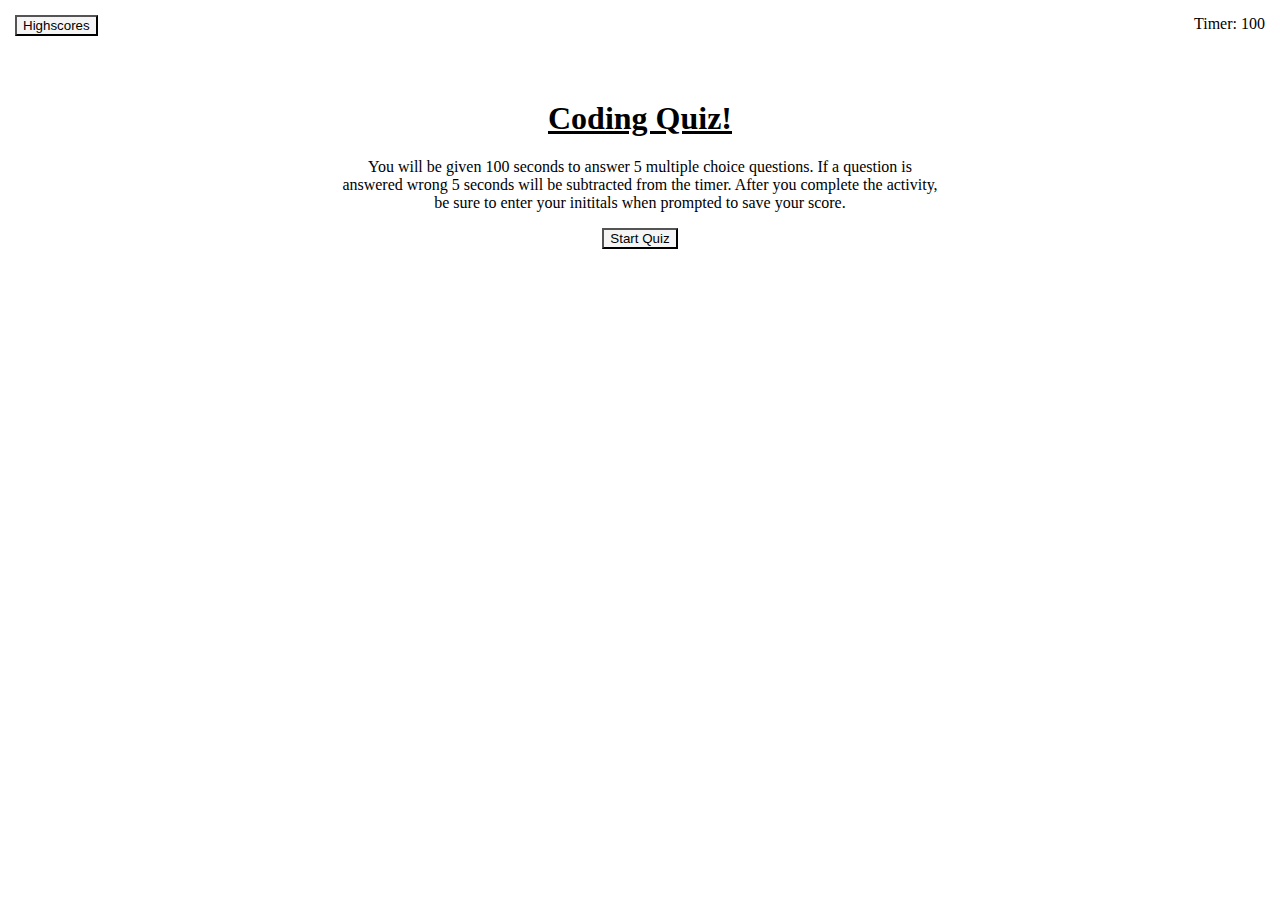
<file: index.html>
<!DOCTYPE html>
<html lang="en">

<head>
  <meta charset="UTF-8">
  <meta name="viewport" content="width=device-width, initial-scale=1.0">
  <link rel="stylesheet" href="./assets/css/style.css" />
  <title>Coding Quiz--Web Api HW</title>
</head>

<body>
  

  <section class="scores">
    
    <button id="high-scores-button">Highscores</button>
  
  </section>
  
  <section>
    
    <ul id="high-scores-list" class="hide"></ul>
  
  </section>

  <section class="timer"> Timer: 
      
    <span id="time">100</span>

  </section>  
  


  <section class="wrapper" id="start-screen" class="start">
    
    <h1>Coding Quiz!</h1>
      
    <p>You will be given 100 seconds to answer 5 multiple choice questions. If a question is answered wrong 5 seconds will be subtracted from the timer. After you complete the activity, be sure to enter your inititals when prompted to save your score. </p>
    
    <button id="start">Start Quiz</button>
  
  </section>



  <section id="questions" class="hide">
    
    <h2 id="question-title"></h2>
    
    <section id="choices" class="choices"></section>
  
  </section>
  
    
  
  <section id="end-screen" class="hide">
      
    <h2>All done!</h2>
      
    <p>Your final score is <span id="final-score"></span>.</p>
        
      <form id="initials-form">
        
        <p>Enter initials: <input type="text" id="initials" maxlength="3"/> <button id="submit">Submit</button></p>
        
    </form>

    <button id="send-back">Home Page</button>
      
  </section>
    
  
  <script src="./assets/js/script.js"> </script>
  

</body>

</html>
</file>
<file: assets/css/style.css>
body {
 background-color: white;
}

a {
  color: #0f0f00;
}

h1{
  text-decoration: underline;
}

.scores {
  position: absolute;
  top: 15px;
  left: 15px;
}

#questions {
  text-align: center;
  margin-top: 10px;
}


.timer {
  position: absolute;
  top: 15px;
  right: 15px;
}

.wrapper {
  margin: 100px auto 0 auto;
  max-width: 600px;
  text-align: center;
}

.hide {
  display: none;
}

#end-screen.hide {
  position: absolute;
  top: 5%;
  left: 25%;
  right: 25%;
}

#high-scores-list {
  display: none;
}

#high-scores-list.hide {
  margin-top: 40px
}

button{
  color: black;
  background-color: whitesmoke;

}
</file>
